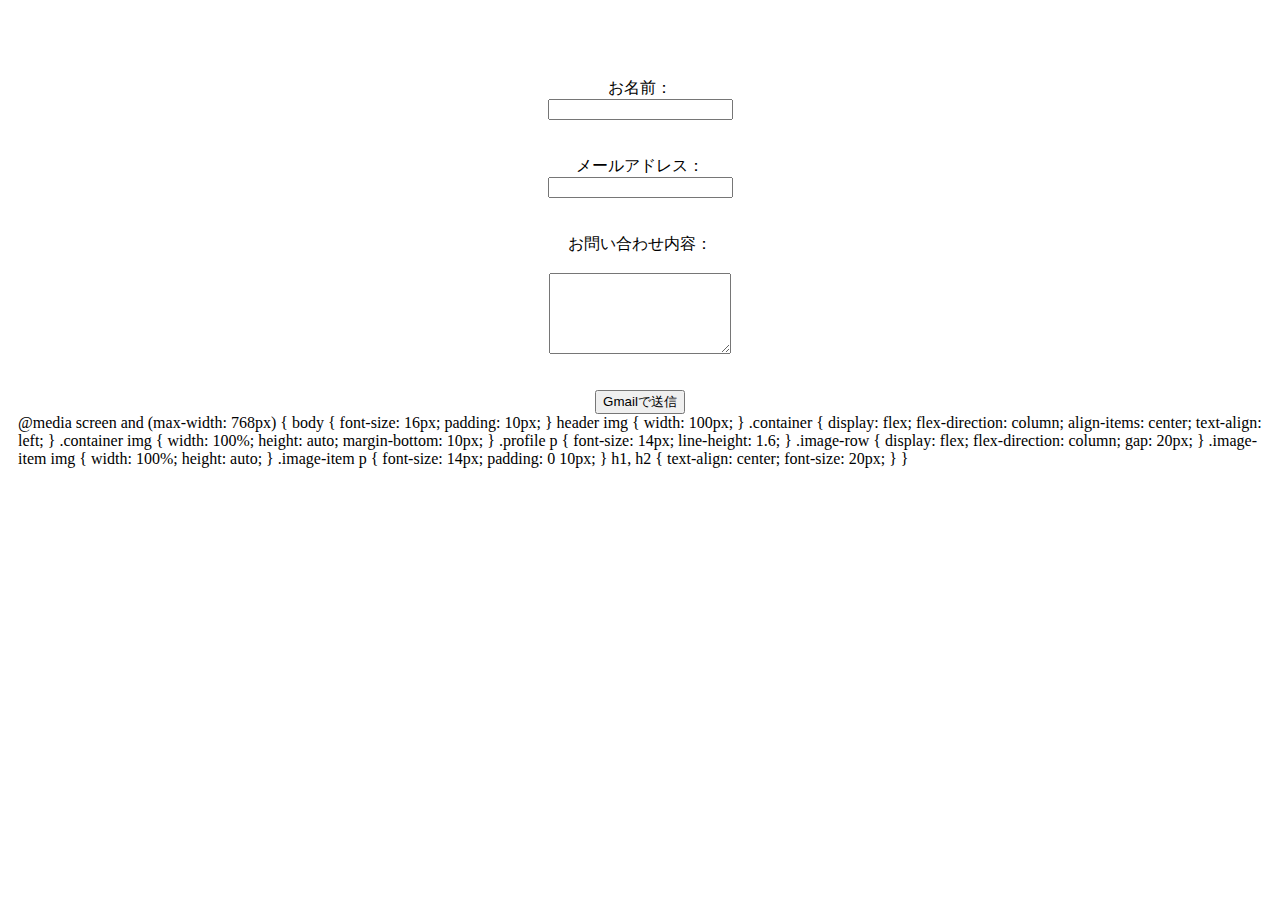
<file: contact.html>
<!DOCTYPE html>
<html lang="ja">
<head>
  <meta charset="UTF-8">
  <title>お問い合わせ</title>
  <link rel="stylesheet" href="./style.css">
   <style>
     form {
    margin-top: 60px; /* 上に60pxの余白 */
    display: flex;
    flex-direction: column;
    align-items: center; /* 中央揃え */
  }

  </style>
</head>
<body>
 <form id="gmailForm" onsubmit="openGmail(event)">
  <label for="name">お名前：</label>
  <input type="text" id="name" name="name" required><br><br>
  <label for="email">メールアドレス：</label>
  <input type="email" id="email" name="email" required><br><br>
  <label for="message">お問い合わせ内容：</label><br>
  <textarea id="message" name="message" rows="5" required></textarea><br><br>
  <button type="submit">Gmailで送信</button>
</form>

<script>
function openGmail(event) {
  event.preventDefault();
  const name = document.getElementById('name').value;
  const email = document.getElementById('email').value;
  const message = document.getElementById('message').value;
  const subject = encodeURIComponent('お問い合わせ');
  const body = encodeURIComponent(
    `お名前：${name}\nメールアドレス：${email}\nお問い合わせ内容：\n${message}`
  );
  window.open(`https://mail.google.com/mail/?view=cm&to=youxiangzuoteng206@gmail.com&su=${subject}&body=${body}`, '_blank');
}
</script>
</body>
</html>

@media screen and (max-width: 768px) {
  body {
    font-size: 16px;
    padding: 10px;
  }

  header img {
    width: 100px;
  }

  .container {
    display: flex;
    flex-direction: column;
    align-items: center;
    text-align: left;
  }

  .container img {
    width: 100%;
    height: auto;
    margin-bottom: 10px;
  }

  .profile p {
    font-size: 14px;
    line-height: 1.6;
  }

  .image-row {
    display: flex;
    flex-direction: column;
    gap: 20px;
  }

  .image-item img {
    width: 100%;
    height: auto;
  }

  .image-item p {
    font-size: 14px;
    padding: 0 10px;
  }

  h1, h2 {
    text-align: center;
    font-size: 20px;
  }
}
</file>
<file: style.css>
@charset "utf-8";
 body {
    font-size: 16px;
    padding: 10px;
  }

  header {
    text-align: center;
    margin-bottom: 20px;
  }

  header img {
    width: 120px;
    height: auto;
  }

  h1, h2 {
    font-size: 20px;
    text-align: center;
    margin: 20px 0;
  }

  .container {
    display:grid;
    grid-template-columns:200px. 900px;
    align-items: center;
    padding: 0 10px;
  }

  .container img {
    width: 100%;
    height: auto;
    margin-bottom: 15px;
  }

  .container p {
    font-size: 15px;
    line-height: 1.8;
    text-align: left;
  }

  .profile {
    padding: 0 15px;
  }

  .profile p {
    font-size: 14px;
    line-height: 1.6;
    margin-bottom: 8px;
  }

  .center {
    text-align: center;
  }


  @media screen and (max-width: 768px) {
body {
  background-color: rgb(255, 248, 225);
  color: #222222;
  margin-left:60px;
   background-image:
    linear-gradient(rgba(255, 255, 255, 0.6), rgba(255, 255, 255, 0.6)),  /* ←白の半透明を重ねる例 */
    url(images/背景.jpg);
  background-size: cover;
  background-repeat: repeat;

}

header{
    background-color: #052c7f56;
    margin-left:-60px;
    height: 70px;
    text-align:right;
  
}

header a{
    display: inline-block;
    margin-right:60px;
    margin-top:15px;
}

header a img{
    width:150px;
    heihgt:auto;
}

main p{
  width:800px;

}
.container img{
  width:200px;
  height:auto;
  margin:50px;
}

.profile{
    margin-bottom:60px;
    background-color:rgba(255, 255, 255, 0.6)   
}

.profile p {
    text-align: left;
    margin-left:350px;
}

ul {
  list-style: none;
  padding-left: 0;
}

.center{
    text-align: center;
    margin: bottom 15px;
    text-decoration: underline;
}

.container{
    display:grid;
    grid-template-columns:300px 1000px;
}

.container img{ 
    grid-column-start:1;
    grid-column-end:2;
}

.container p{
    grid-column-start:2;
    grid-column-end:3;
}

strong{
    font-size:40px;
}
main img{
  width: 200px;
  height: 150px;
  object-fit: contain;   /* 画像の比率を維持しつつ枠に収める */
  border-radius: 30%; 
  
}

h1{
    text-decoration:underline;
    margin: 70px;
}
.image-row {
  display: grid;
  grid-template-columns: repeat(3, 1fr); /* 3列均等 */
  grid-template-rows: repeat(2,1fr);
  gap:5px;
  max-width: 1000px;
  margin: 40px auto;
  
}

.image-item {
  text-align: center;
  background: #fffbe9;
  border-radius: 12px;
  box-shadow: 0 2px 10px rgba(58, 65, 72, 0.5);
  display: flex;
  flex-direction: column;
  align-items: center;
}

.image-item img {
  width: 100%;
  max-width: 200px;
  height:250px;
  object-fit: contain;
  margin-top:10px;
}

.image-item p {
  margin-top: 12px;
  font-size: 1em;
  color: #444;
  line-height: 1.5;
  background: rgba(255,255,255,0.5);
  padding: 6px 8px;
  border-radius: 6px;
  text-align:left;
  margin:10px;
  font-size:20x;
}

.image-item:nth-child(1){
  grid-column: span 2;
  
}

.image-item:nth-child(1) img{
   width: 100%;
  max-width: 400px;
  object-fit: cover;
  box-shadow: 0 2px 8px rgba(100,120,140,0.09);
}

.image-item:nth-child(4){
  grid-column: 2;
  grid-row:2;
  
}

.image-item:nth-child(5){
  grid-column: 3;
  grid-row:2;

}

/* .image-item:nth-child(3) img{
  width:200px;
  height:auto;
} */
}


/*  @media screen and (max-width: 768px) {
  body {
    background-color: rgb(255, 248, 225);
    color: #222;
    margin: 0;
    background-image:
      linear-gradient(rgba(255, 255, 255, 0.6), rgba(255, 255, 255, 0.6)),
      url(images/背景.jpg);
    background-size: cover;
    background-repeat: no-repeat;
  }

  header {
    background-color: #052c7f56;
    height: 70px;
    text-align: right;
  }

  header a {
    margin-right: 20px;
    margin-top: 15px;
    display: inline-block;
  }

  header a img {
    width: 120px;
    height: auto;
  }

  .container {
    display: flex;
    flex-direction: column;
    align-items: center;
    padding: 10px;
  }

  .container img {
    width: 90%;
    height: auto;
    margin: 20px 0;
  }

  .container p {
    width: 100%;
    font-size: 14px;
    line-height: 1.6;
    text-align: left;
  }

  .profile {
    background-color: rgba(255, 255, 255, 0.6);
    padding: 10px;
    margin-bottom: 40px;
  }

  .profile p {
    margin-left: 0;
    font-size: 14px;
    text-align: left;
  }

  h1 {
    margin: 20px 0;
    font-size: 24px;
    text-decoration: underline;
  }

  h2.center {
    text-align: center;
    text-decoration: underline;
    margin-bottom: 15px;
  }

  .image-row {
    display: flex;
    flex-direction: column;
    gap: 20px;
    padding: 10px;
  }

  .image-item {
    max-width: 100%;
  }

  .image-item img {
    max-width: 100%;
    height: auto;
  }

  .image-item p {
    font-size: 14px;
    padding: 10px;
  }
}
 */
/*  @media screen and (max-width: 768px) {
  body {
    background-color: rgb(255, 248, 225);
    color: #222;
    margin: 0;
    background-image:
      linear-gradient(rgba(255, 255, 255, 0.6), rgba(255, 255, 255, 0.6)),
      url(images/背景.jpg);
    background-size: cover;
    background-repeat: no-repeat;
  }

  header {
    background-color: #052c7f56;
    height: 70px;
    text-align: right;
  }

  header a {
    margin-right: 20px;
    margin-top: 15px;
    display: inline-block;
  }

  header a img {
    width: 120px;
    height: auto;
  }

  .container {
    display: flex;
    flex-direction: column;
    align-items: center;
    padding: 10px;
  }

  .container img {
    width: 90%;
    height: auto;
    margin: 20px 0;
  }

  .container p {
    width: 100%;
    font-size: 14px;
    line-height: 1.6;
    text-align: left;
  }

  .profile {
    background-color: rgba(255, 255, 255, 0.6);
    padding: 10px;
    margin-bottom: 40px;
  }

  .profile p {
    margin-left: 0;
    font-size: 14px;
    text-align: left;
  }

  h1 {
    margin: 20px 0;
    font-size: 24px;
    text-decoration: underline;
  }

  h2.center {
    text-align: center;
    text-decoration: underline;
    margin-bottom: 15px;
  }

  .image-row {
    display: flex;
    flex-direction: column;
    gap: 20px;
    padding: 10px;
  }

  .image-item {
    max-width: 100%;
  }

  .image-item img {
    max-width: 100%;
    height: auto;
  }

  .image-item p {
    font-size: 14px;
    padding: 10px;
  }
}
 */





/*  @media screen and (max-width: 768px) {
  body {
    background-color: rgb(255, 248, 225);
    color: #222;
    margin: 0;
    background-image:
      linear-gradient(rgba(255, 255, 255, 0.6), rgba(255, 255, 255, 0.6)),
      url(images/背景.jpg);
    background-size: cover;
    background-repeat: no-repeat;
  }

  header {
    background-color: #052c7f56;
    height: 70px;
    text-align: right;
  }

  header a {
    margin-right: 20px;
    margin-top: 15px;
    display: inline-block;
  }

  header a img {
    width: 120px;
    height: auto;
  }

  .container {
    display: flex;
    flex-direction: column;
    align-items: center;
    padding: 10px;
  }

  .container img {
    width: 90%;
    height: auto;
    margin: 20px 0;
  }

  .container p {
    width: 100%;
    font-size: 14px;
    line-height: 1.6;
    text-align: left;
  }

  .profile {
    background-color: rgba(255, 255, 255, 0.6);
    padding: 10px;
    margin-bottom: 40px;
  }

  .profile p {
    margin-left: 0;
    font-size: 14px;
    text-align: left;
  }

  h1 {
    margin: 20px 0;
    font-size: 24px;
    text-decoration: underline;
  }

  h2.center {
    text-align: center;
    text-decoration: underline;
    margin-bottom: 15px;
  }

  .image-row {
    display: flex;
    flex-direction: column;
    gap: 20px;
    padding: 10px;
  }

  .image-item {
    max-width: 100%;
  }

  .image-item img {
    max-width: 100%;
    height: auto;
  }

  .image-item p {
    font-size: 14px;
    padding: 10px;
  }
}
 */
</file>
